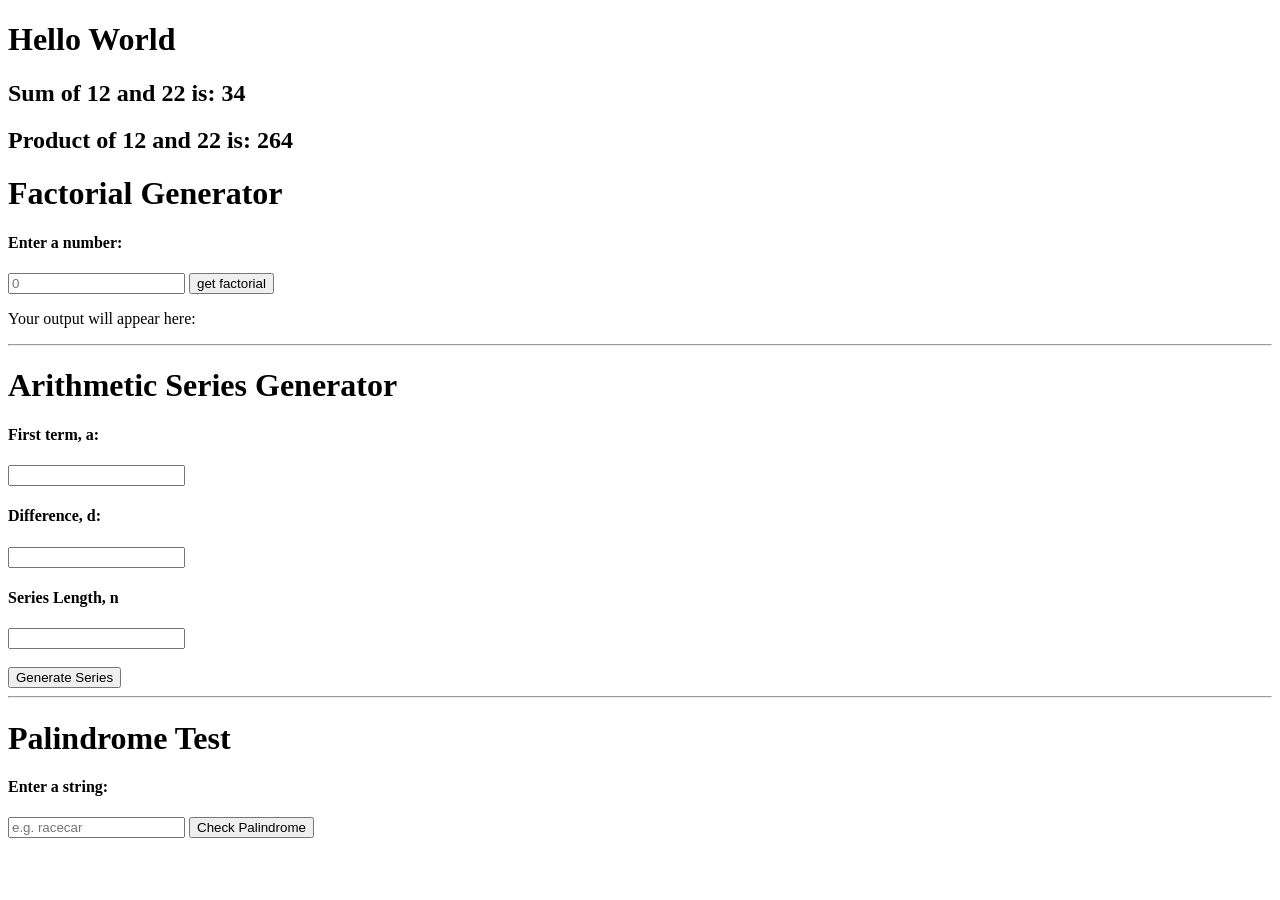
<file: mini-project-02-spring2026-main/test-project02a/index.html>
<!doctype html>
<html lang="en">
  <head>
    <meta charset="UTF-8" />
    <meta name="viewport" content="width=device-width, initial-scale=1.0" />
    <title>JS Basics</title>
  </head>
  <body>
    <h1>Hello World</h1>
    <h2 id="sumData"></h2>
    <h2 id="prodData"></h2>
    <h2 id="fact"></h2>
    <div>
      <h1>Factorial Generator</h1>
      <h4>Enter a number:</h4>
      <input type="text" id="numberEntry" placeholder="0" />
      <button onclick="getResult()">get factorial</button>
      <p>Your output will appear here: <strong id="output"></strong></p>
    </div>
    <hr />
    <div>
      <h1>Arithmetic Series Generator</h1>
      <h4>First term, a:</h4>
      <input type="text" name="" id="a" />
      <br />
      <h4>Difference, d:</h4>
      <input type="text" id="d" />
      <br />
      <h4>Series Length, n</h4>
      <input type="text" id="n" />
      <br />
      <br />
      <button id="seriesGenerator">Generate Series</button>
      <div id="step-by-step"></div>
    </div>
    <hr />
    <div>
      <h1>Palindrome Test</h1>
      <h4>Enter a string:</h4>
      <input type="text" id="palindromeInput" placeholder="e.g. racecar" />
      <button id="palindromeBtn">Check Palindrome</button>
      <p id="palindromeResult"></p>
    </div>
    <script src="./factorialRelatedScript.js"></script>
    <script src="./seriesRelatedScript.js"></script>
    <script src="./palindromeRelatedScript.js"></script>
  </body>
</html>
</file>
